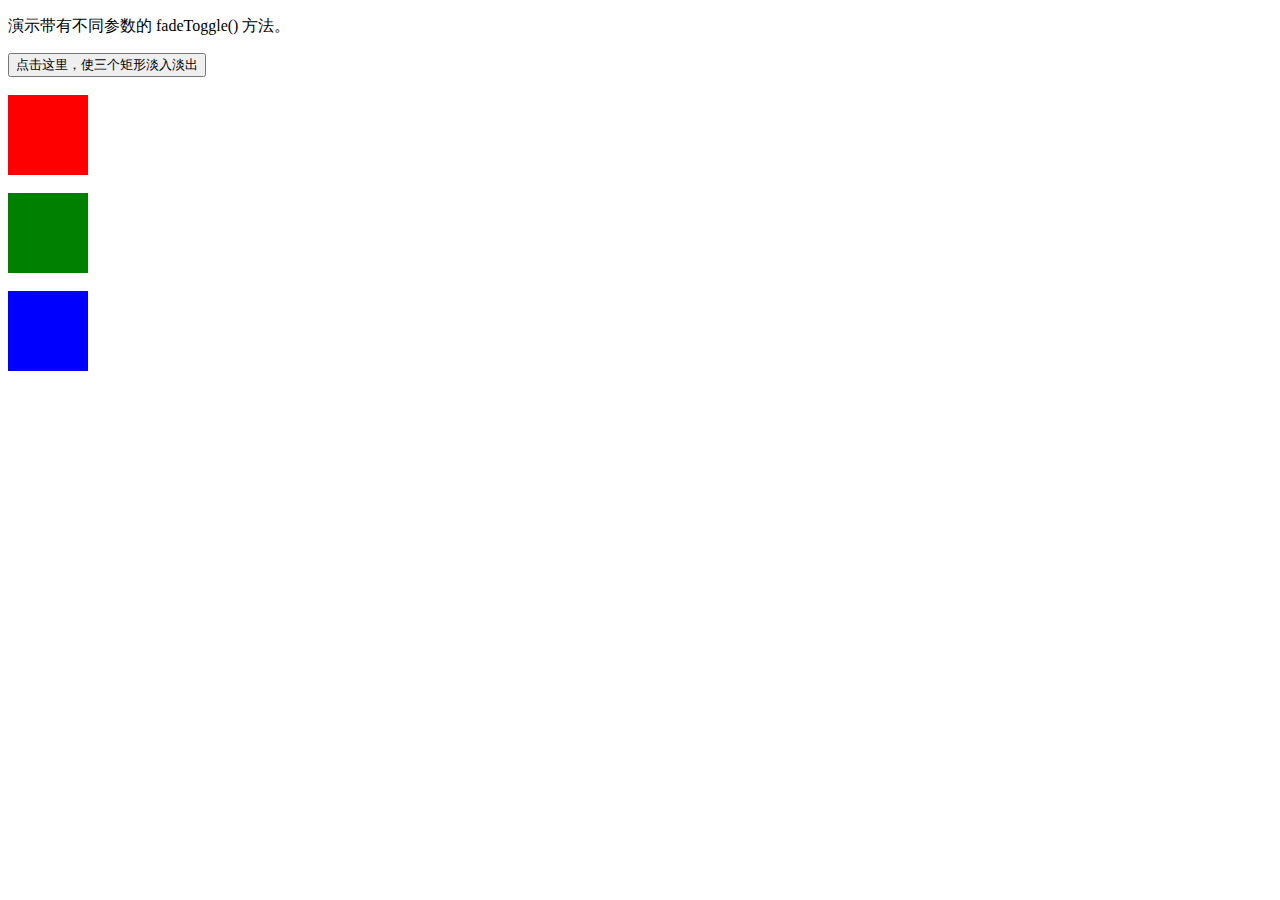
<file: demo.html>
<!DOCTYPE html>
<html lang="en">
<head>
    <meta charset="UTF-8">
    <title>Title</title>
    <!--<style>-->
        <!--#dd{-->
            <!--height: 100px;-->
            <!--width: 100px;-->
            <!--background-color: plum;-->
        <!--}-->
    <!--</style>-->
</head>
<body>
<p>演示带有不同参数的 fadeToggle() 方法。</p>
<button>点击这里，使三个矩形淡入淡出</button>
<br><br>
<div id="div1" style="width:80px;height:80px;background-color:red;"></div>
<br>
<div id="div2" style="width:80px;height:80px;background-color:green;"></div>
<br>
<div id="div3" style="width:80px;height:80px;background-color:blue;"></div>
<!--<p>演示带有不同参数的 fadeIn() 方法。</p>-->
<!--<button>点击这里，使三个矩形淡入</button>-->
<!--<br><br>-->
<!--<div id="div1" style="width:80px;height:80px;display:none;background-color:red;"></div>-->
<!--<br>-->
<!--<div id="div2" style="width:80px;height:80px;display:none;background-color:green;"></div>-->
<!--<br>-->
<!--<div id="div3" style="width:80px;height:80px;display:none;background-color:blue;"></div>-->
<!--<p>演示带有不同参数的 fadeOut() 方法。</p>-->
<!--<button>点击这里，使三个矩形淡出</button>-->
<!--<br><br>-->
<!--<div id="div4" style="width:80px;height:80px;background-color:red;"></div>-->
<!--<br>-->
<!--<div id="div5" style="width:80px;height:80px;background-color:green;"></div>-->
<!--<br>-->
<!--<div id="div6" style="width:80px;height:80px;background-color:blue;"></div>-->
<!--<input type="button" value="点击" onclick="dj()">-->
<!--<div id="dd">-->
    <!--<p>这是一个段落</p>-->
<!--</div>-->

<!--<h3>中国办事处</h3>-->
<!--<div class="ex">-->
    <!--<input type="button" value="隐藏" class="hide">-->
    <!--<p>-->
        <!--联系人：张先生<br />-->
        <!--北三环中路 100 号<br />-->
        <!--北京-->
    <!--</p>-->
<!--</div>-->
<!--<h3>美国办事处</h3>-->
<!--<div class="ex">-->
    <!--<input type="button" value="隐藏" class="hide">-->
    <!--<p>-->
        <!--联系人：David<br />-->
        <!--第五大街 200 号<br />-->
        <!--纽约-->
    <!--</p>-->
<!--</div>-->
<!--<p>这是一个段落</p>选择器-->
<!--<input type="text" id="inp" onblur="du">失去焦点     获得内容和属性-->
<!--<input type="text" id="inp" onblur="du">-->
<!--<input type="button" value="添加" onclick="tj()">-->
<!--<div id="df">-->

<!--</div>-->
</body>
<script src="js/jquery-3.3.1.js"></script>
<script>
    $(document).ready(function(){
        $("button").click(function(){
            $("#div1").fadeToggle();
            $("#div2").fadeToggle("slow");
            $("#div3").fadeToggle(3000);
        });
    });
    // $(document).ready(function(){
    //     $("button").click(function(){
    //         $("#div1").fadeIn();
    //         $("#div2").fadeIn("slow");
    //         $("#div3").fadeIn(3000);
    //     });
    // });
    // $(document).ready(function(){
    //     $("button").click(function(){
    //         $("#div4").fadeOut();
    //         $("#div5").fadeOut("slow");
    //         $("#div6").fadeOut(3000);
    //     });
    // });
    // function dj() {
        // var df = document.getElementById("dd");
        // var ds = df.style.display;
        // if(ds === "none"){
        //     df.style.display = "block";
        // }else {
        //     df.style.display = "none";
        // }
    //     $("#dd").toggle();
    // }
    // $(document).ready(function(){
    //     $("button").click(function(){
    //         $("p").toggle();
    //     });
    // });
/*alert($("p").text());选择器*/
   /* function du() {
        var s = $("#inp").val();
        alert(s);
    }获得内容和属性*/
   // function tj() {
   //     var s = "<a href='#'>链接</a>";
   //     $("#df").append(s);
   // }
// $(document).ready(function(){
//     $(".ex .hide").click(function(){
//         $(this).parents(".ex").hide("slow");
//     });
// });
</script>
</html>
</file>
